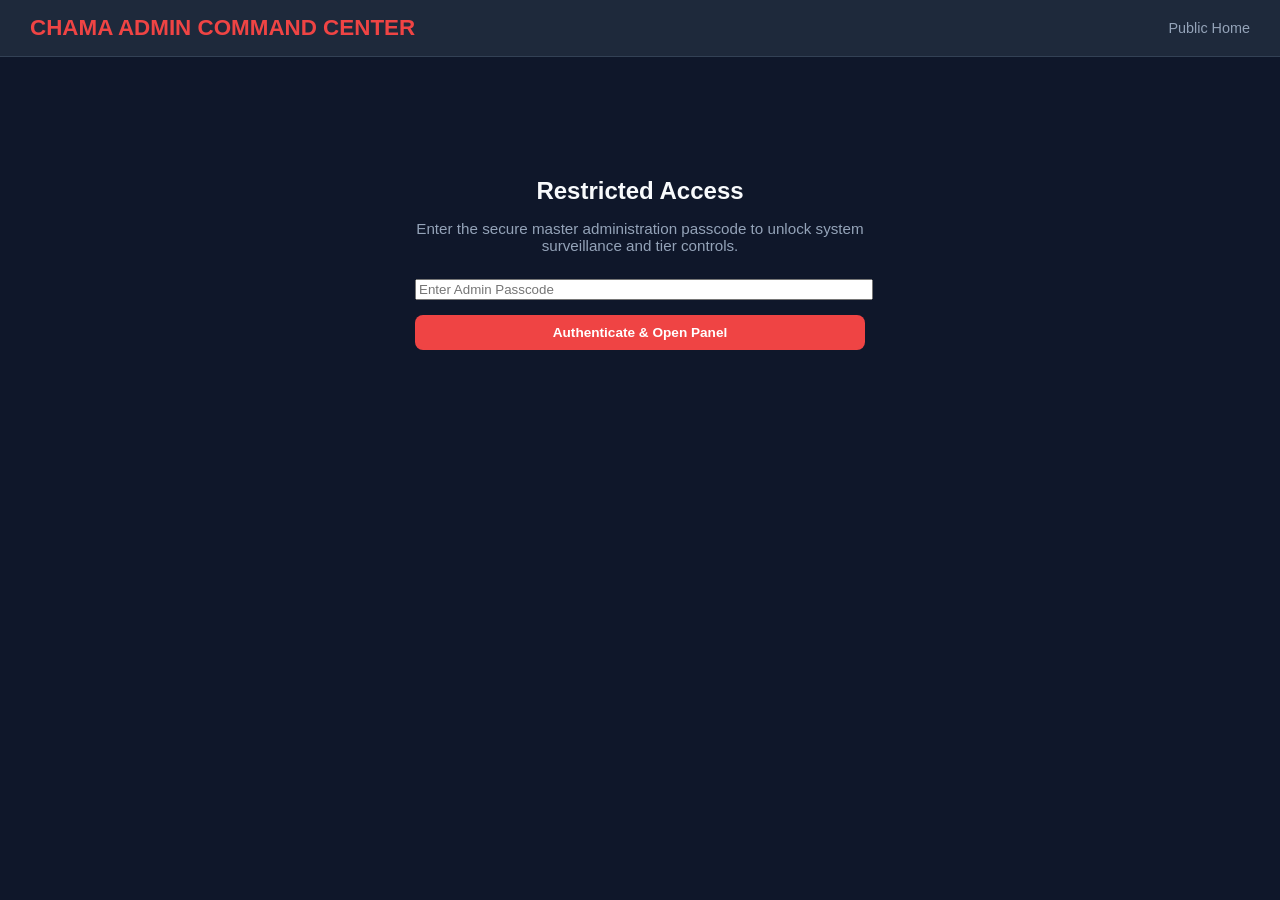
<file: public/admin.html>
<!DOCTYPE html>
<html lang="en">
<head>
    <meta charset="UTF-8">
    <meta name="viewport" content="width=device-width, initial-scale=1.0">
    <title>Chama - Master Admin Command Center</title>
    <link rel="stylesheet" href="css/style.css">
    <link rel="stylesheet" href="css/components.css">
    <link rel="stylesheet" href="css/animations.css">
</head>
<body style="background-color: #0f172a; color: #f8fafc; font-family: 'Segoe UI', Tahoma, Geneva, Verdana, sans-serif; margin: 0; padding: 0;">

    <!-- Admin Header -->
    <header style="background: #1e293b; border-bottom: 1px solid #334155; padding: 15px 30px;">
        <div style="max-width: 1400px; margin: 0 auto; display: flex; justify-content: space-between; align-items: center;">
            <h1 style="font-size: 1.4rem; color: #ef4444; font-weight: 700; margin: 0;">CHAMA ADMIN COMMAND CENTER</h1>
            <div style="display: flex; gap: 20px; align-items: center;">
                <a href="index.html" style="color: #94a3b8; text-decoration: none; font-size: 0.9rem;">Public Home</a>
                <button class="wallet-btn" id="logout-btn" style="background-color: #ef4444; padding: 6px 12px; font-size: 0.8rem; display: none;" onclick="adminLogout()">Lock Session</button>
            </div>
        </div>
    </header>

    <div style="max-width: 1400px; margin: 40px auto; padding: 0 20px;">
        
        <!-- Passcode Login Gate -->
        <div id="admin-login-card" class="card" style="max-width: 450px; margin: 80px auto; text-align: center;">
            <h2 style="color: #f8fafc; margin-bottom: 10px;">Restricted Access</h2>
            <p style="color: #94a3b8; font-size: 0.95rem; margin-bottom: 25px;">Enter the secure master administration passcode to unlock system surveillance and tier controls.</p>
            <form id="admin-login-form">
                <input type="password" id="admin-passcode-input" placeholder="Enter Admin Passcode" required style="width: 100%; margin-bottom: 15px;">
                <button type="submit" class="wallet-btn" style="width: 100%; background-color: #ef4444;">Authenticate & Open Panel</button>
            </form>
        </div>

        <!-- Master Dashboard View (Hidden until authenticated) -->
        <div id="admin-dashboard-card" style="display: none;">
            
            <!-- Overview Metrics -->
            <div class="wallet-grid" style="margin-bottom: 30px;">
                <div class="wallet-card">
                    <h3>Total Registered Members</h3>
                    <p id="stat-total-users">0</p>
                    <button class="wallet-btn" onclick="fetchAdminData()">Refresh Directory</button>
                </div>
                <div class="wallet-card">
                    <h3>Active VIP Supervisors</h3>
                    <p id="stat-total-supervisors" style="color: #38bdf8;">0</p>
                    <button class="wallet-btn" style="background-color: #38bdf8;">Audit Leaders</button>
                </div>
                <div class="wallet-card">
                    <h3>System Surveillance Status</h3>
                    <p style="color: #10b981; font-size: 1.5rem; font-weight: 700;">SECURE</p>
                    <button class="wallet-btn" style="background-color: #10b981;">Database Live</button>
                </div>
            </div>

            <!-- Member Directory Table -->
            <div class="card" style="margin-bottom: 30px;">
                <h2 style="margin-bottom: 15px;">Member Directory & Tier Overrides</h2>
                <div style="overflow-x: auto;">
                    <table style="width: 100%; border-collapse: collapse; text-align: left;">
                        <thead>
                            <tr style="border-bottom: 2px solid #334155; color: #94a3b8; font-size: 0.9rem;">
                                <th style="padding: 12px;">Full Name</th>
                                <th style="padding: 12px;">Phone (ID)</th>
                                <th style="padding: 12px;">Tier Level Override</th>
                                <th style="padding: 12px;">Downlines Count</th>
                                <th style="padding: 12px;">Supervisor Status</th>
                                <th style="padding: 12px;">Administrative Actions</th>
                            </tr>
                        </thead>
                        <tbody id="admin-users-table-body">
                            <!-- Populated dynamically via admin.js -->
                        </tbody>
                    </table>
                </div>
            </div>

        </div>

    </div>

    <script src="js/admin.js"></script>
</body>
</html>
</file>
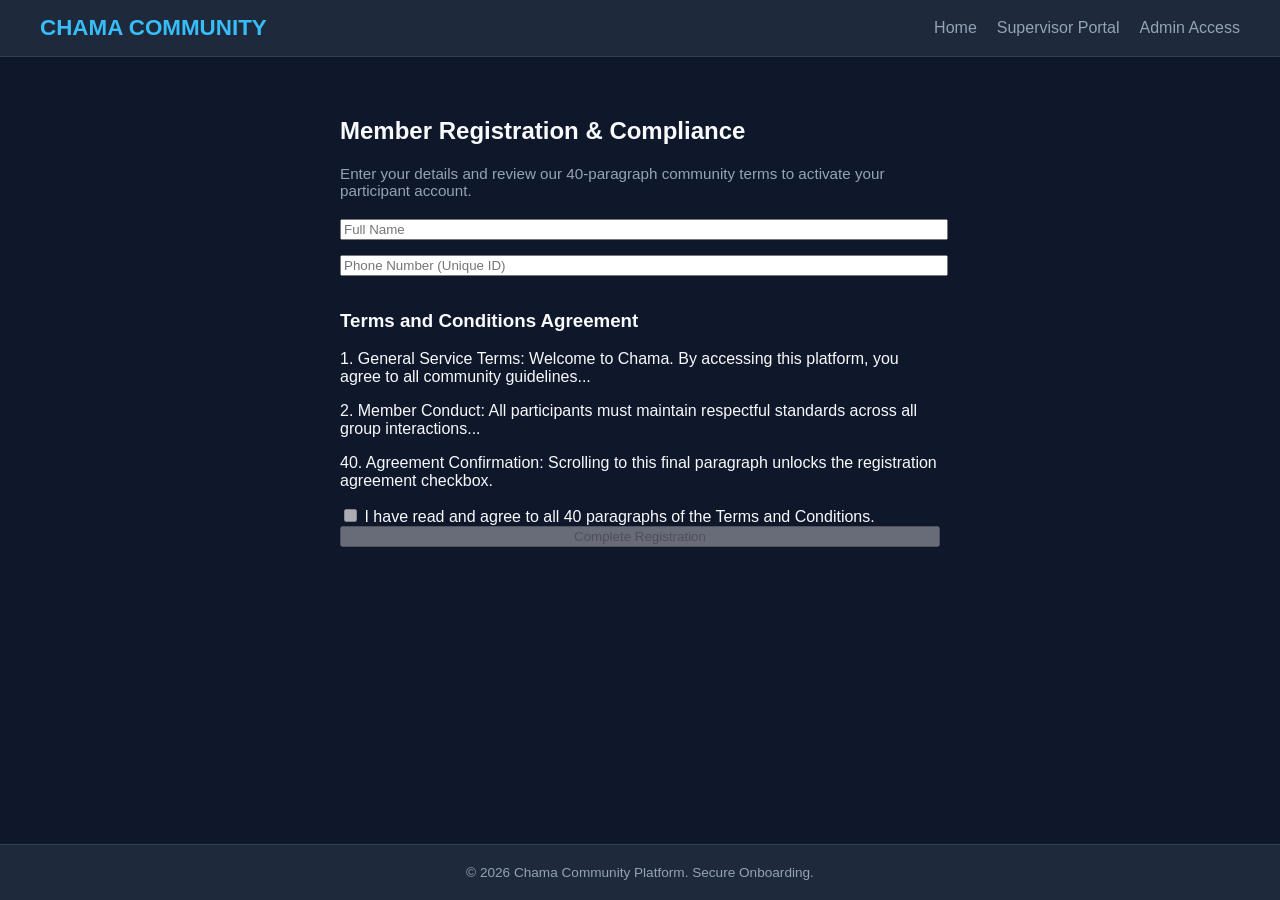
<file: public/dashboard.html>
<!DOCTYPE html>
<html lang="en">
<head>
    <meta charset="UTF-8">
    <meta name="viewport" content="width=device-width, initial-scale=1.0">
    <title>Chama - Member Dashboard</title>
    <link rel="stylesheet" href="css/style.css">
    <link rel="stylesheet" href="css/components.css">
    <link rel="stylesheet" href="css/animations.css">
</head>
<body style="background-color: #0f172a; color: #f8fafc; font-family: 'Segoe UI', Tahoma, Geneva, Verdana, sans-serif; margin: 0; padding: 0; display: flex; flex-direction: column; min-height: 100vh;">

    <!-- Header Navigation -->
    <header style="background: #1e293b; border-bottom: 1px solid #334155; padding: 15px 30px;">
        <div style="max-width: 1200px; margin: 0 auto; display: flex; justify-content: space-between; align-items: center;">
            <h1 style="font-size: 1.4rem; color: #38bdf8; font-weight: 700; margin: 0;">CHAMA MEMBER PORTAL</h1>
            <div style="display: flex; gap: 20px; align-items: center;">
                <span id="user-display-info" style="color: #94a3b8;">Loading user...</span>
                <a href="supervisor.html" style="color: #38bdf8; text-decoration: none; font-size: 0.9rem;">Supervisor Portal</a>
                <button class="wallet-btn" style="background-color: #ef4444; padding: 6px 12px; font-size: 0.8rem;" onclick="localStorage.removeItem('chama_user'); window.location.href='index.html';">Logout</button>
            </div>
        </div>
    </header>

    <!-- Dashboard Content -->
    <div style="max-width: 1200px; margin: 30px auto; padding: 0 20px; flex: 1; width: 100%;">
        
        <!-- Wallets Grid -->
        <div class="wallet-grid">
            <div class="wallet-card">
                <h3>Pledged Capital Return Wallet</h3>
                <p id="pledge-balance">$0.00</p>
                <button class="wallet-btn" onclick="alert('Withdrawals unlock once your weekly schedule matures.')">GET PAID - PLEDGE RETURN</button>
            </div>
            <div class="wallet-card">
                <h3>Referral Bonus Wallet (10%)</h3>
                <p id="referral-balance">$0.00</p>
                <button class="wallet-btn" onclick="alert('Referral bonuses accrue instantly upon downline contribution confirmation.')">GET PAID - REFERRAL BONUS</button>
            </div>
            <div class="wallet-card">
                <h3>Supervisor Monthly Bonus Wallet</h3>
                <p id="supervisor-balance">$0.00</p>
                <button class="wallet-btn" onclick="alert('Supervisor status (5+ downlines) required for monthly royalty withdrawals.')">GET PAID - SUPERVISOR BONUS</button>
            </div>
        </div>

        <!-- Task Section injected via tasks.js -->
        <div id="task-container-wrapper" style="margin-bottom: 30px;"></div>

        <!-- Open Tier Selection Grid -->
        <div class="tier-section">
            <h2>Select Participation Tier ($10 - $2,000)</h2>
            <p style="color: #94a3b8; margin-bottom: 20px;">All tiers are fully open to all members without restrictions. Earn 10% on every referral!</p>
            <div id="tier-grid"></div>
        </div>

    </div>

    <!-- Footer -->
    <footer style="background: #1e293b; border-top: 1px solid #334155; padding: 20px; text-align: center; color: #94a3b8; font-size: 0.85rem; margin-top: 40px;">
        &copy; 2026 Chama Community Platform. Member Dashboard.
    </footer>

    <script src="js/app.js"></script>
    <script src="js/dashboard.js"></script>
    <script src="js/tasks.js"></script>
    <script>
        const session = JSON.parse(localStorage.getItem("chama_user"));
        if (!session) {
            window.location.href = "register.html";
        } else {
            document.getElementById("user-display-info").innerHTML = `<strong>${session.fullname}</strong> | Verified`;
        }
    </script>
</body>
</html>
</file>
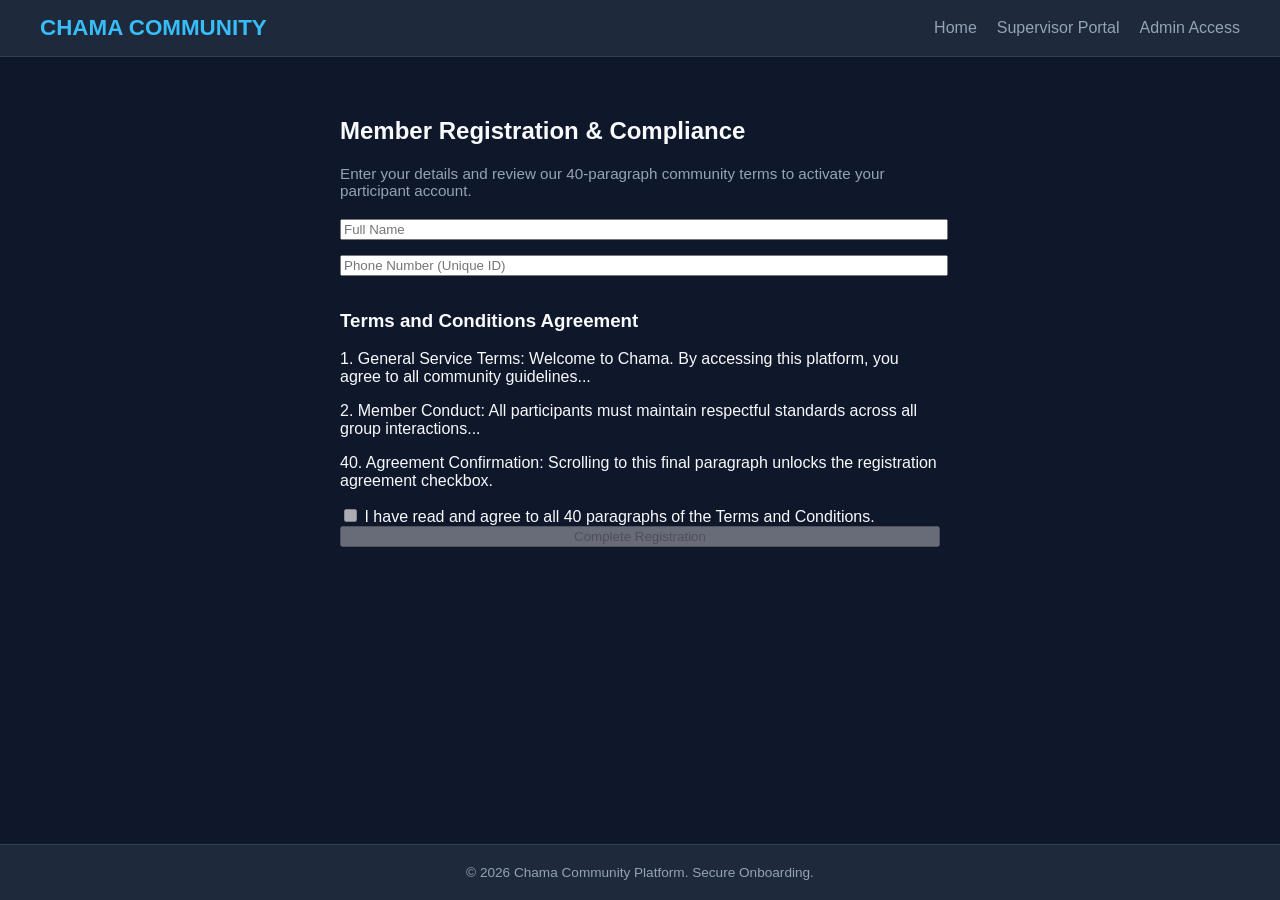
<file: public/register.html>
<!DOCTYPE html>
<html lang="en">
<head>
    <meta charset="UTF-8">
    <meta name="viewport" content="width=device-width, initial-scale=1.0">
    <title>Chama - Member Registration & Compliance</title>
    <link rel="stylesheet" href="css/style.css">
    <link rel="stylesheet" href="css/components.css">
    <link rel="stylesheet" href="css/animations.css">
</head>
<body style="background-color: #0f172a; color: #f8fafc; font-family: 'Segoe UI', Tahoma, Geneva, Verdana, sans-serif; margin: 0; padding: 0; display: flex; flex-direction: column; min-height: 100vh;">

    <!-- Header Navigation -->
    <header style="background: #1e293b; border-bottom: 1px solid #334155; padding: 15px 30px;">
        <div style="max-width: 1200px; margin: 0 auto; display: flex; justify-content: space-between; align-items: center;">
            <h1 style="font-size: 1.4rem; color: #38bdf8; font-weight: 700; margin: 0;">CHAMA COMMUNITY</h1>
            <nav style="display: flex; gap: 20px; align-items: center;">
                <a href="index.html" style="color: #94a3b8; text-decoration: none;">Home</a>
                <a href="supervisor.html" style="color: #94a3b8; text-decoration: none;">Supervisor Portal</a>
                <a href="admin.html" style="color: #94a3b8; text-decoration: none;">Admin Access</a>
            </nav>
        </div>
    </header>

    <!-- Main Registration Box -->
    <div style="max-width: 600px; margin: 40px auto; padding: 0 20px; flex: 1; width: 100%;">
        <div class="card">
            <h2>Member Registration & Compliance</h2>
            <p style="color: #94a3b8; font-size: 0.95rem; margin-bottom: 20px;">Enter your details and review our 40-paragraph community terms to activate your participant account.</p>
            
            <form id="registration-form">
                <input type="text" id="fullname" placeholder="Full Name" required style="width: 100%; margin-bottom: 15px;">
                <input type="text" id="phone" placeholder="Phone Number (Unique ID)" required style="width: 100%; margin-bottom: 15px;">
                
                <!-- 40-Paragraph T&C Scroll Gate Box -->
                <div class="tc-container" id="tc-scroll-box" style="margin-bottom: 15px;">
                    <h3>Terms and Conditions Agreement</h3>
                    <p>1. General Service Terms: Welcome to Chama. By accessing this platform, you agree to all community guidelines...</p>
                    <p>2. Member Conduct: All participants must maintain respectful standards across all group interactions...</p>
                    <!-- ... paragraphs 3 through 39 ... -->
                    <p>40. Agreement Confirmation: Scrolling to this final paragraph unlocks the registration agreement checkbox.</p>
                </div>
                
                <label class="checkbox-label" id="checkbox-container" style="margin-bottom: 20px;">
                    <input type="checkbox" id="tc-checkbox" disabled> I have read and agree to all 40 paragraphs of the Terms and Conditions.
                </label>
                
                <button type="submit" id="submit-reg" disabled style="width: 100%;">Complete Registration</button>
            </form>
        </div>
    </div>

    <!-- Footer -->
    <footer style="background: #1e293b; border-top: 1px solid #334155; padding: 20px; text-align: center; color: #94a3b8; font-size: 0.85rem;">
        &copy; 2026 Chama Community Platform. Secure Onboarding.
    </footer>

    <script src="js/auth.js"></script>
</body>
</html>
</file>
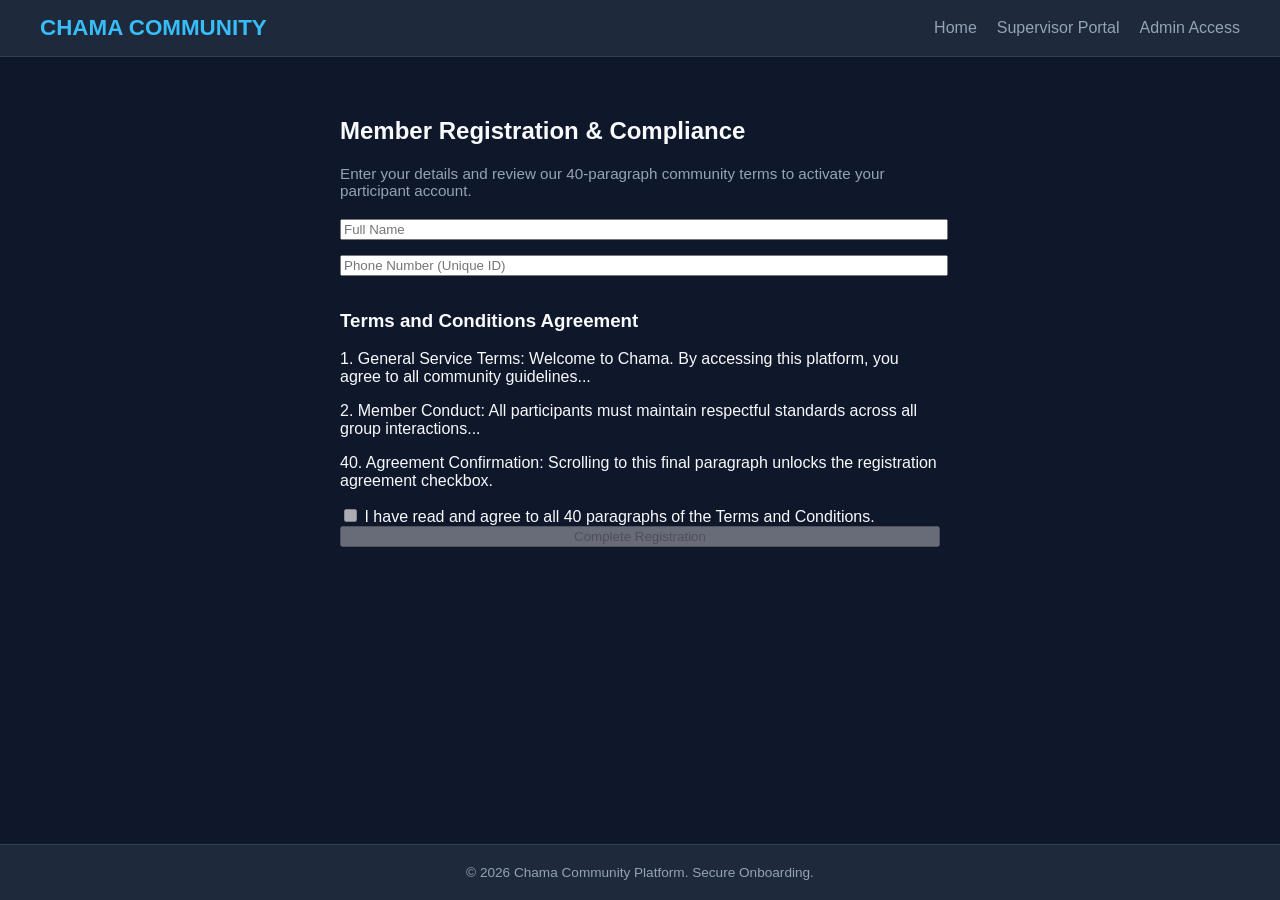
<file: public/supervisor.html>
<!DOCTYPE html>
<html lang="en">
<head>
    <meta charset="UTF-8">
    <meta name="viewport" content="width=device-width, initial-scale=1.0">
    <title>Chama - VIP Supervisor Portal</title>
    <link rel="stylesheet" href="css/style.css">
    <link rel="stylesheet" href="css/components.css">
    <link rel="stylesheet" href="css/animations.css">
</head>
<body style="background-color: #0f172a; color: #f8fafc; font-family: 'Segoe UI', Tahoma, Geneva, Verdana, sans-serif; margin: 0; padding: 0;">

    <header style="background: #1e293b; border-bottom: 1px solid #334155; padding: 15px 30px;">
        <div style="max-width: 1200px; margin: 0 auto; display: flex; justify-content: space-between; align-items: center;">
            <h1 style="font-size: 1.4rem; color: #38bdf8; font-weight: 700; margin: 0;">VIP SUPERVISOR PORTAL</h1>
            <div style="display: flex; gap: 20px; align-items: center;">
                <span id="sup-user-info" style="color: #94a3b8;">Authenticating session...</span>
                <a href="dashboard.html" style="color: #38bdf8; text-decoration: none; font-size: 0.9rem;">Member Dashboard</a>
            </div>
        </div>
    </header>

    <div style="max-width: 1200px; margin: 40px auto; padding: 0 20px;">
        
        <!-- Supervisor Hero Card -->
        <section class="card" style="margin-bottom: 30px; background: linear-gradient(135deg, #1e293b 0%, #064e3b 100%); border: 1px solid #059669;">
            <h2 style="color: #34d399; margin-bottom: 10px;">Leadership & Royalty Hub</h2>
            <p style="color: #94a3b8; font-size: 1rem; margin-bottom: 20px;">
                Supervisors manage community support structures, monitor dispute resolutions, and receive monthly royalty payouts disbursed on the 30th of every calendar month.
            </p>
            <div class="wallet-card" style="background-color: rgba(15, 23, 42, 0.6); max-width: 400px;">
                <h3>Supervisor Monthly Royalty Wallet</h3>
                <p id="sup-bonus-display">$0.00</p>
                <button class="wallet-btn" style="background-color: #10b981;" onclick="alert('Royalty distribution scheduled for end of month.')">WITHDRAW SUPERVISOR BONUS</button>
            </div>
        </section>

        <!-- Downline Network Tracker -->
        <section class="card">
            <h2 style="margin-bottom: 15px;">Your Downline Network (Referral Tree)</h2>
            <p style="color: #94a3b8; margin-bottom: 20px; font-size: 0.95rem;">Track the real-time activity, phone numbers, and active tier levels of participants registered under your phone number code.</p>
            
            <div id="downlines-list">
                <p style="color: #94a3b8;">Loading network downlines...</p>
            </div>
        </section>

    </div>

    <footer style="background: #1e293b; border-top: 1px solid #334155; padding: 25px; text-align: center; color: #94a3b8; font-size: 0.9rem; margin-top: 60px;">
        &copy; 2026 Chama Community Platform. Supervisor Leadership Network.
    </footer>

    <script>
        document.addEventListener("DOMContentLoaded", async () => {
            const session = JSON.parse(localStorage.getItem("chama_user"));
            if (!session || !session.phone) {
                alert("Please log in as a member first to access the supervisor portal.");
                window.location.href = "register.html";
                return;
            }

            document.getElementById("sup-user-info").innerText = `Leader: ${session.fullname}`;

            try {
                const resUser = await fetch(`http://localhost:5000/api/users/${session.phone}`);
                const userData = await resUser.json();
                
                if (userData.user) {
                    document.getElementById("sup-bonus-display").innerText = `$${userData.user.supervisorBalance || 0}.00`;
                }

                const resDownlines = await fetch(`http://localhost:5000/api/admin/downlines/${session.phone}`);
                const downData = await resDownlines.json();
                const container = document.getElementById("downlines-list");

                if (downData.downlines && downData.downlines.length > 0) {
                    container.innerHTML = downData.downlines.map(d => `
                        <div style="background: #0f172a; border: 1px solid #334155; padding: 15px; border-radius: 8px; margin-bottom: 10px; display: flex; justify-content: space-between; align-items: center;">
                            <div>
                                <strong style="color: #f8fafc; font-size: 1.05rem;">${d.fullname}</strong>
                                <span style="color: #94a3b8; display: block; font-size: 0.85rem; margin-top: 3px;">Phone: ${d.phone}</span>
                            </div>
                            <span style="background: rgba(59, 130, 246, 0.1); color: #3b82f6; padding: 5px 12px; border-radius: 6px; font-weight: 600; font-size: 0.9rem;">Level ${d.tierLevel} Active</span>
                        </div>
                    `).join('');
                } else {
                    container.innerHTML = "<p style='color: #94a3b8;'>No downline members found linked to your phone number yet. Share your phone number as a referral code!</p>";
                }
            } catch (err) {
                console.error("Error loading supervisor data:", err);
            }
        });
    </script>
</body>
</html>
</file>
<file: public/css/style.css>
/* Global Reset & Base */
body {
    background-color: #0b192c;
    color: #f8fafc;
    font-family: 'Segoe UI', Tahoma, Geneva, Verdana, sans-serif;
    margin: 0;
    padding: 0;
    display: flex;
    flex-direction: column;
    min-height: 100vh;
}

/* Professional Top Header Layout (Like Reference Image) */
header.site-header {
    background: #ffffff;
    padding: 15px 40px;
    display: flex;
    justify-content: space-between;
    align-items: center;
    box-shadow: 0 2px 10px rgba(0,0,0,0.1);
    position: sticky;
    top: 0;
    z-index: 1000;
}

.brand-container {
    display: flex;
    align-items: center;
    gap: 14px;
    text-decoration: none;
}

.brand-logo {
    height: 42px;
    width: 42px;
    border-radius: 8px;
    object-fit: cover;
    border: 2px solid #e2e8f0;
}

.brand-title {
    color: #0b192c;
    font-weight: 700;
    font-size: 1.15rem;
    letter-spacing: -0.3px;
}

/* Header Navigation Links */
nav.nav-links {
    display: flex;
    gap: 22px;
    align-items: center;
}

nav.nav-links a {
    color: #334155;
    text-decoration: none;
    font-size: 0.95rem;
    font-weight: 500;
    transition: color 0.2s ease;
}

nav.nav-links a:hover, nav.nav-links a.active {
    color: #2563eb;
    font-weight: 600;
}

/* Hero Section Layout (Matching Reference Image) */
.hero-section {
    background-color: #0f2744;
    padding: 80px 50px;
    display: grid;
    grid-template-columns: 1.2fr 1fr;
    gap: 50px;
    align-items: center;
    max-width: 1300px;
    margin: 0 auto;
    border-bottom: 4px solid #1e3a8a;
    width: 100%;
    box-sizing: border-box;
}

.hero-text h1 {
    font-size: 3.2rem;
    color: #ffffff;
    font-weight: 800;
    line-height: 1.2;
    margin-bottom: 20px;
}

.hero-text p {
    color: #cbd5e1;
    font-size: 1.15rem;
    line-height: 1.6;
    margin-bottom: 35px;
}

.hero-buttons {
    display: flex;
    gap: 15px;
}

.btn-yellow {
    background-color: #fbbf24;
    color: #0b192c;
    font-weight: 700;
    padding: 12px 26px;
    border-radius: 6px;
    text-decoration: none;
    box-shadow: 0 4px 12px rgba(251, 191, 36, 0.3);
    transition: background 0.2s;
    display: inline-block;
}
.btn-yellow:hover { background-color: #f59e0b; }

.btn-white {
    background-color: #ffffff;
    color: #0b192c;
    font-weight: 700;
    padding: 12px 26px;
    border-radius: 6px;
    text-decoration: none;
    transition: background 0.2s;
    display: inline-block;
}
.btn-white:hover { background-color: #f1f5f9; }

/* Framed Photography Image Block */
.hero-image-frame {
    border: 4px solid #fbbf24;
    border-radius: 12px;
    overflow: hidden;
    background: #1e293b;
    box-shadow: 0 15px 30px rgba(0,0,0,0.4);
}

.hero-image-frame img {
    width: 100%;
    height: 350px;
    object-fit: cover;
    display: block;
}

/* Page Main Container & Footer */
.main-content {
    max-width: 1200px;
    margin: 60px auto;
    padding: 0 20px;
    flex: 1;
    width: 100%;
    box-sizing: border-box;
}

footer.site-footer {
    background: #07111d;
    border-top: 1px solid #1e293b;
    padding: 40px;
    color: #94a3b8;
    font-size: 0.9rem;
    margin-top: auto;
}

.footer-inner {
    max-width: 1200px;
    margin: 0 auto;
    display: flex;
    justify-content: space-between;
    align-items: center;
    flex-wrap: wrap;
    gap: 20px;
}

.footer-nav {
    display: flex;
    gap: 24px;
    flex-wrap: wrap;
}

.footer-nav a {
    color: #94a3b8;
    text-decoration: none;
    transition: color 0.2s;
}
.footer-nav a:hover { color: #38bdf8; }
</file>
<file: public/css/components.css>
/* Card and Grid Components */
.wallet-grid {
    display: grid;
    grid-template-columns: repeat(auto-fit, minmax(300px, 1fr));
    gap: 20px;
    margin-bottom: 30px;
}

.wallet-card {
    background-color: #1e293b;
    border: 1px solid #334155;
    border-radius: 12px;
    padding: 24px;
    box-shadow: 0 4px 6px -1px rgba(0, 0, 0, 0.1), 0 2px 4px -1px rgba(0, 0, 0, 0.06);
    display: flex;
    flex-direction: column;
    justify-content: space-between;
    transition: transform 0.2s ease, border-color 0.2s ease;
}

.wallet-card:hover {
    border-color: #3b82f6;
    transform: translateY(-2px);
}

.wallet-card h3 {
    font-size: 0.95rem;
    color: #94a3b8;
    margin-bottom: 12px;
    font-weight: 500;
}

.wallet-card p {
    font-size: 1.75rem;
    font-weight: 700;
    color: #10b981;
    margin-bottom: 20px;
}

.wallet-btn {
    background-color: #10b981;
    color: #ffffff;
    border: none;
    border-radius: 8px;
    padding: 10px 16px;
    font-size: 0.85rem;
    font-weight: 600;
    cursor: pointer;
    transition: background-color 0.2s;
    text-align: center;
}

.wallet-btn:hover {
    background-color: #059669;
}

/* Tier Section Styling */
.tier-section {
    margin-top: 30px;
}

.tier-section h2 {
    font-size: 1.25rem;
    margin-bottom: 20px;
    color: #f8fafc;
}

#tier-grid {
    display: grid;
    grid-template-columns: repeat(auto-fit, minmax(240px, 1fr));
    gap: 20px;
}
</file>
<file: public/css/animations.css>
/* Smooth Transition Animations */
@keyframes fadeIn {
    from {
        opacity: 0;
        transform: translateY(10px);
    }
    to {
        opacity: 1;
        transform: translateY(0);
    }
}

.view {
    animation: fadeIn 0.3s ease-in-out;
}

/* Interactive focus glow for inputs */
input[type="text"]:focus {
    box-shadow: 0 0 0 2px rgba(59, 130, 246, 0.4);
}
</file>
